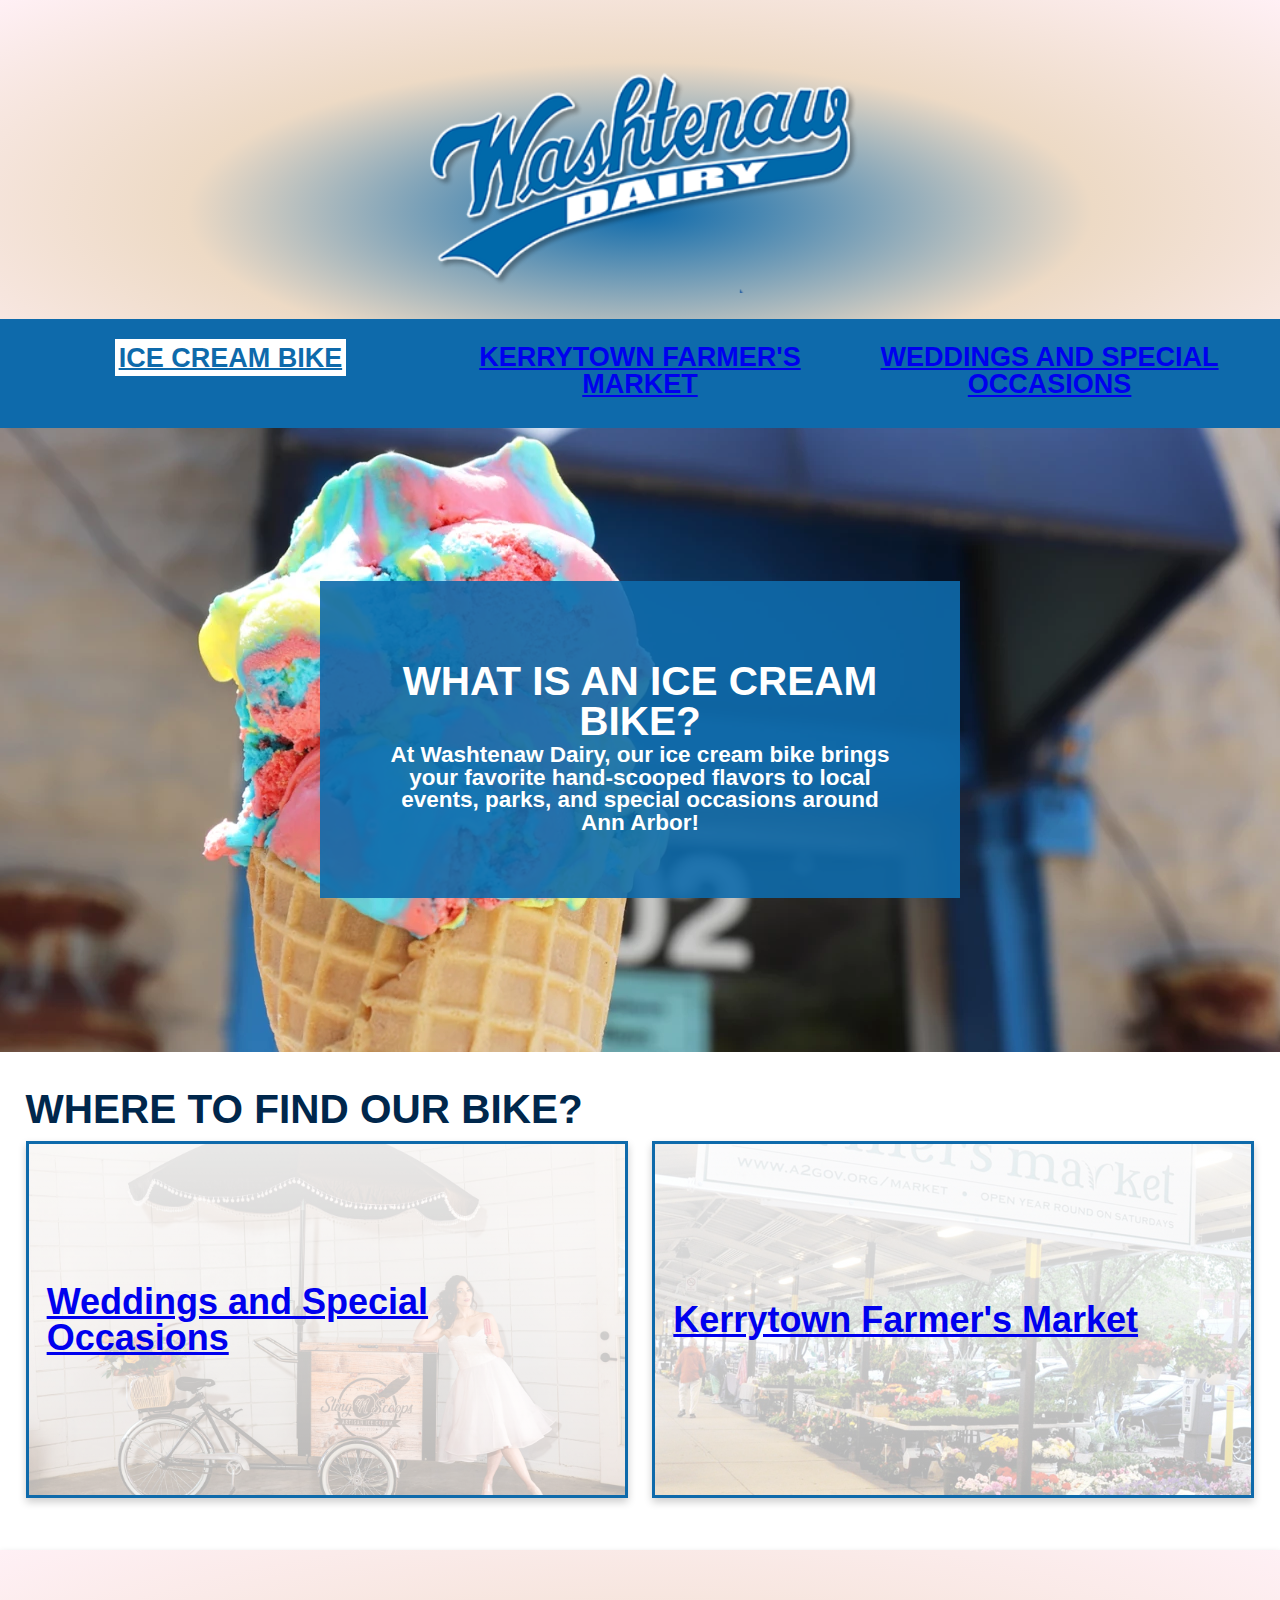
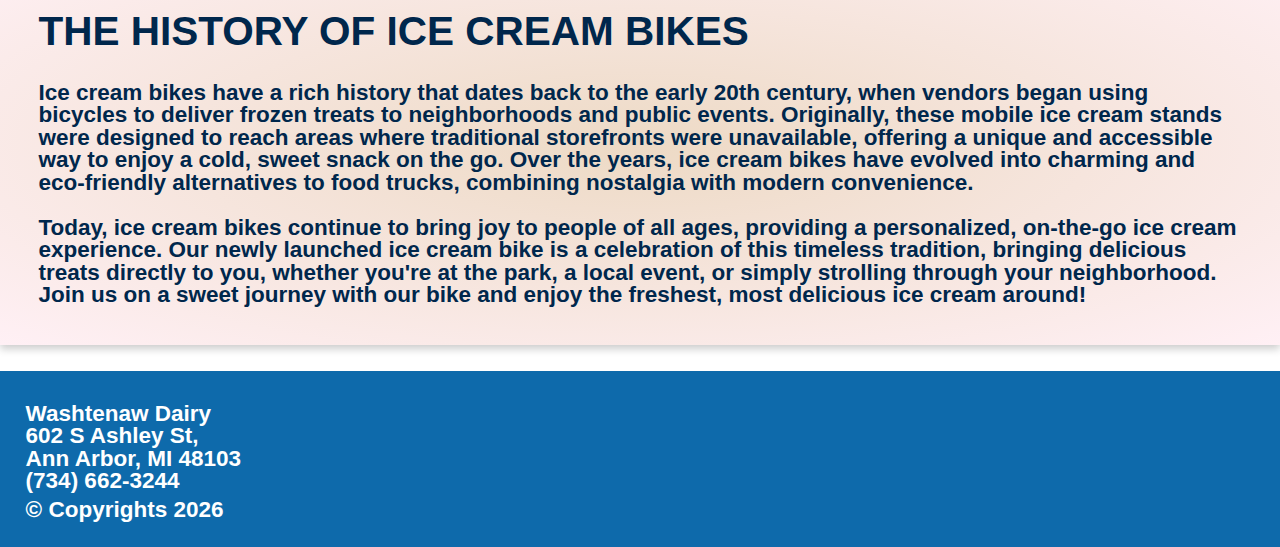
<file: html/index.html>
<!DOCTYPE html>
<html lang="en">

<head>
    <meta charset="UTF-8">
    <meta name="viewport" content="width=device-width, initial-scale=1.0">
    <title>Document</title>
    <link rel="stylesheet" type="text/css" href="../css/html5reset.css" />
    <link rel="stylesheet" type="text/css" href="../css/style.css" />
    <title>Washtenaw Dairy Ice Cream Bike</title>
</head>

<body>
    <header>
    <a class = "skip" href = "#main">Skip to Main Content</a>
        <img id="logo" src="/images/Logo.jpg" alt="Washtenaw Dairy logo">
        <nav>
            <ul>
                <li class="active"><a href = "index.html" >Ice Cream Bike</a></li>
                <li><a href = "kerrytown.html" >Kerrytown Farmer's Market</a></li>
                <li><a href = "weddings.html" >Weddings and Special Occasions</a></li>
            </ul>
        </nav>
    </header>
    <main id="main" tabindex="0">
        <!-- introduction -->
        <section id="intro">
            <div id="intro_text">
                <h1>What is an ice cream bike?</h1>
                <p>At Washtenaw Dairy, our ice cream bike brings your favorite 
                    hand-scooped flavors to local events, parks, and special 
                    occasions around Ann Arbor!</p>
            </div>
        </section>
        <!-- where? -->
    
        <section id="places">
            <h1>Where to find our bike?</h1>
            <div id="kerrytown" class="container">
                <h2><a href = "kerrytown.html" >Kerrytown Farmer's Market</a></h2>
                <img id = "kerrytown_img" src="/images/FarmersMarket.jpg" alt="Farmers Market sign shown above flowers being sold at a stand">
            </div>
    
            <div id="weddings" class="container">
                <h2><a href = "weddings.html" >Weddings and Special Occasions</a></h2>
                <img id = "wedding_img" src="/images/Wedding.jpg" alt="Bride standing next to an ice cream bike">
            </div>
        </section>

        <section class="last_box">
            <h1>The History of Ice Cream Bikes</h1>
            <p>
                Ice cream bikes have a rich history that dates back to the early 20th century, when vendors began using
                 bicycles to deliver frozen treats to neighborhoods and public events. Originally, these mobile ice cream
                  stands were designed to reach areas where traditional storefronts were unavailable, offering a unique
                   and accessible way to enjoy a cold, sweet snack on the go. Over the years, ice cream bikes have evolved
                    into charming and eco-friendly alternatives to food trucks, combining nostalgia with modern convenience.
                     <br> <br>Today, ice cream bikes continue to bring joy to people of all ages, providing a personalized, on-the-go
                      ice cream experience. Our newly launched ice cream bike is a celebration of this timeless tradition,
                       bringing delicious treats directly to you, whether you're at the park, a local event, or simply
                        strolling through your neighborhood. Join us on a sweet journey with our bike and enjoy the freshest, most delicious ice cream around!
            </p>
                <!-- text for history generated by chatgpt -->
        </section>
    </main>
    <footer tabindex= "0" class="last">
        <p> Washtenaw Dairy<br>
            602 S Ashley St, <br>
            Ann Arbor, MI 48103 <br>
            (734) 662-3244</p>
        <p>© Copyrights <span id="year"></span></p> 
            <!-- Source: https://www.codexworld.com/how-to/get-current-year-to-display-dynamic-year-in-copyright-using-javascript/ -->
    </footer>

    <script>
        document.getElementById("year").innerHTML = new Date().getFullYear();
    </script>
        <!-- Source: https://www.codexworld.com/how-to/get-current-year-to-display-dynamic-year-in-copyright-using-javascript/ -->
</body>
</file>
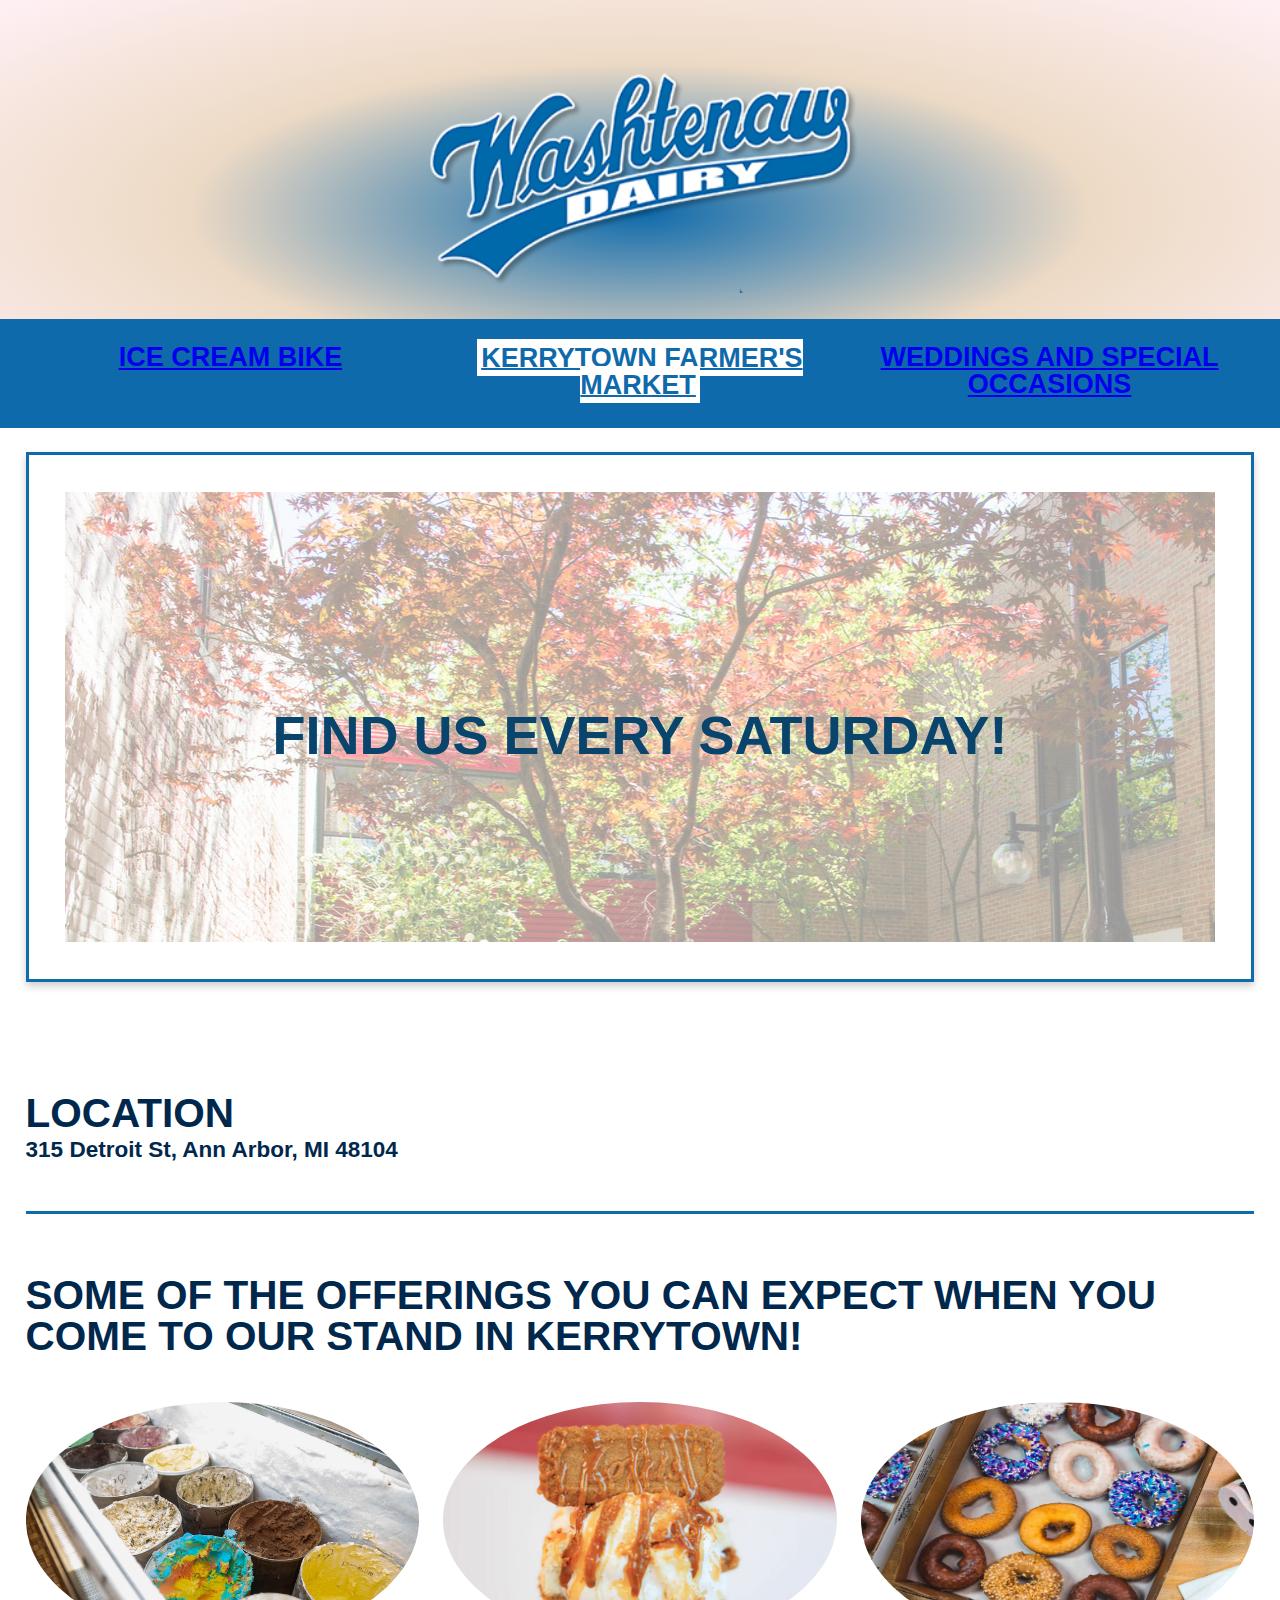
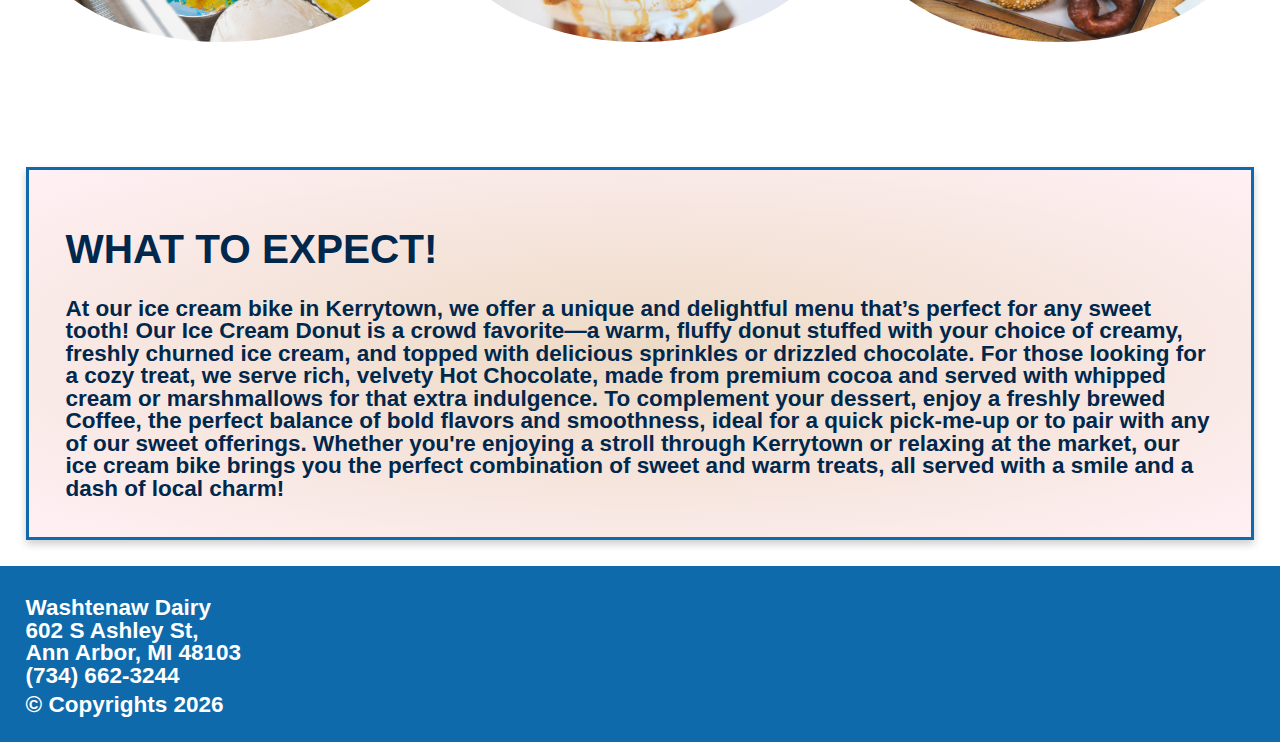
<file: html/kerrytown.html>
<!DOCTYPE html>
<html lang="en">

<head>
    <meta charset="UTF-8">
    <meta name="viewport" content="width=device-width, initial-scale=1.0">
    <title>Document</title>
    <link rel="stylesheet" type="text/css" href="../css/html5reset.css" />
    <link rel="stylesheet" type="text/css" href="../css/style.css" />
    <title>Kerrytown Farmer's Market</title>
</head>

<body>
    <header>
        <a class = "skip" href = "#kerrytown_main">Skip to Main Content</a>
         <img id="logo" src="/images/Logo.jpg" alt="Washtenaw Dairy logo">
        <nav>
            <ul>
                <li><a href = "index.html" >Ice Cream Bike</a></li>
                <li class="active"><a href = "kerrytown.html" >Kerrytown Farmer's Market</a></li>
                <li><a href = "weddings.html" >Weddings and Special Occasions</a></li>
            </ul>
        </nav>
    </header>

    <main id="kerrytown_main" tabindex="0">
        <div id = 'kerrytown_intro' class="container">
            <div class = "container-inner">
                <div class = "container-front">
                    <h1>Find us every Saturday!</h1>
                    <!-- <img id="Kerrytown_img" src="/images/Kerrytown.jpg" alt="Courtyard in Kerrytown with trees and people sitting at tables"> -->
                </div>

                <div class = "container-back">
                    <p> Donuts, ice cream bars, hot cocoa, and more! The Washtenaw Dairy ice cream bike is at 
                        the Kerrytown Farmer's Market every Saturday from 8:00AM - 3:00PM (January through April)
                        and 7:00AM - 3:00PM (May through December).</p>
                </div>
            </div>
        </div>

        <div class="container-back-reduced-motion">
            <p>Donuts, ice cream bars, hot cocoa, and more! The Washtenaw Dairy ice cream bike is at 
                the Kerrytown Farmer's Market every Saturday from 8:00AM - 3:00PM (January through April)
                and 7:00AM - 3:00PM (May through December).</p>
        </div>

        <div id = 'location'>
            <h1>Location</h1>
            <p>315 Detroit St, Ann Arbor, MI 48104</p>
        </div>

        <div class = 'past_events'> 
            <h1>Some of the offerings you can expect when you come to our stand in Kerrytown!</h1>
            <img id ='tub' src="/images/cans.jpg" alt="Tubs of ice cream">
            <img id ='caramel'src="/images/caramel.jpg" alt="Caramel covered ice cream">
            <img id ='donuts' src="/images/donuts.jpg" alt="Box of colorful donuts">
        </div>

        <div class="last_box" id="past_last_box">
            <h1>
                What to Expect!
            </h1>
            <p>
                At our ice cream bike in Kerrytown, we offer a unique and delightful menu that’s perfect for any sweet tooth! Our Ice Cream Donut is a crowd favorite—a warm, fluffy donut stuffed with your choice of creamy, freshly churned ice cream, and topped with delicious sprinkles or drizzled chocolate. For those looking for a cozy treat, we serve rich, velvety Hot Chocolate, made from premium cocoa and served with whipped cream or marshmallows for that extra indulgence. To complement your dessert, enjoy a freshly brewed Coffee, the perfect balance of bold flavors and smoothness, ideal for a quick pick-me-up or to pair with any of our sweet offerings. Whether you're enjoying a stroll through Kerrytown or relaxing at the market, our ice cream bike brings you the perfect combination of sweet and warm treats, all served with a smile and a dash of local charm!
            </p>
            <!-- text generated by chatgpt -->
        </div>
    </main>

    <script></script>
    <footer tabindex= "0" class="last">
        <p> Washtenaw Dairy<br>
            602 S Ashley St, <br>
            Ann Arbor, MI 48103 <br>
            (734) 662-3244</p>
        <p>© Copyrights <span id="year"></span></p> 
            <!-- Source: https://www.codexworld.com/how-to/get-current-year-to-display-dynamic-year-in-copyright-using-javascript/ -->
    </footer>

    <script>
        document.getElementById("year").innerHTML = new Date().getFullYear();
    </script>
        <!-- Source: https://www.codexworld.com/how-to/get-current-year-to-display-dynamic-year-in-copyright-using-javascript/ -->
</body>
</html>
</file>
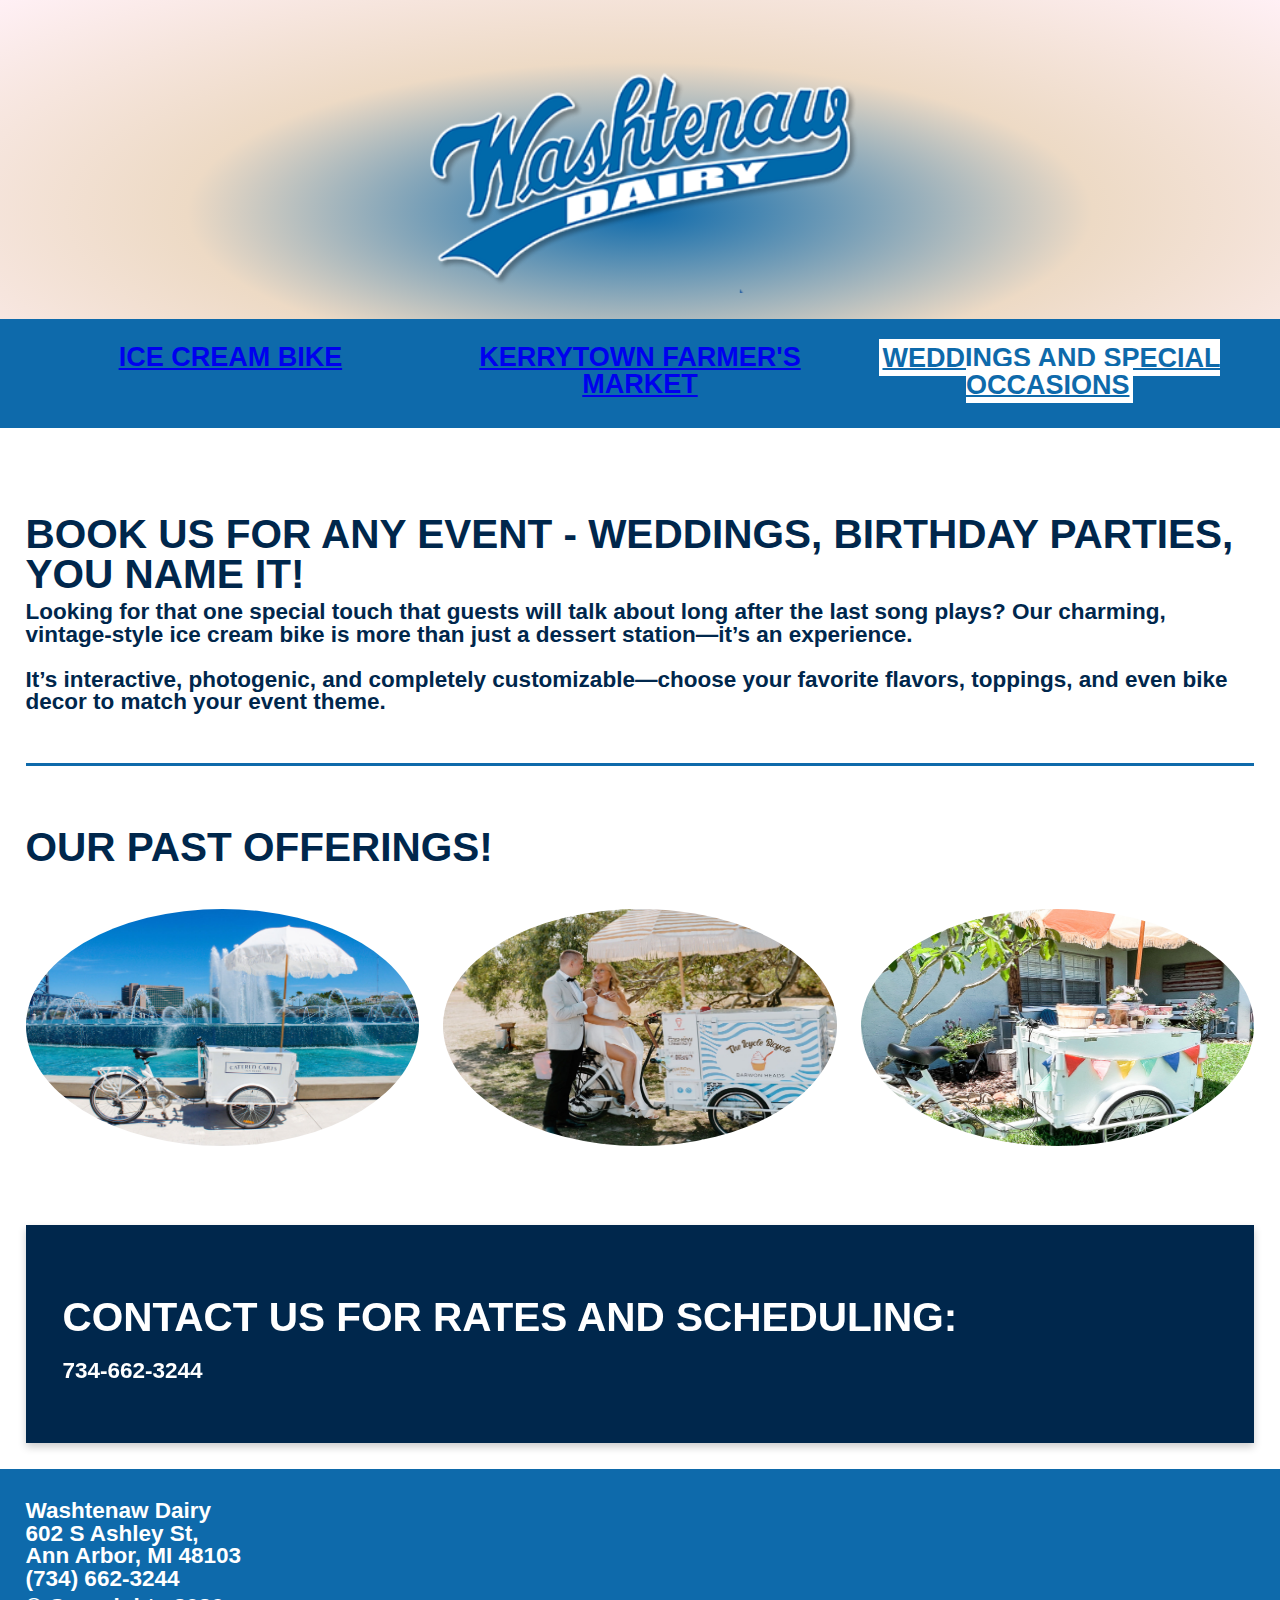
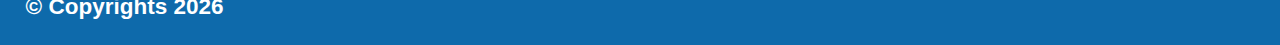
<file: html/weddings.html>
<!DOCTYPE html>
<html lang="en">

<head>
    <meta charset="UTF-8">
    <meta name="viewport" content="width=device-width, initial-scale=1.0">
    <title>Document</title>
    <link rel="stylesheet" type="text/css" href="../css/html5reset.css" />
    <link rel="stylesheet" type="text/css" href="../css/style.css" />
    <title>Weddings and Special Occasions</title>
</head>

<body>
    <header>
        <a class = "skip" href = "#wedding_main">Skip to Main Content</a>
         <img id="logo" src="/images/Logo.jpg" alt="Washtenaw Dairy logo">
        <nav>
            <ul>
                <li><a href = "index.html" >Ice Cream Bike</a></li>
                <li><a href = "kerrytown.html" >Kerrytown Farmer's Market</a></li>
                <li class="active"><a href = "weddings.html" >Weddings and Special Occasions</a></li>
            </ul>
        </nav>
    </header>

    <main id = "wedding_main" tabindex="0">
    
        <div id = "past_intro">
            <h1> Book us for any event - weddings, birthday parties, you name it!</h1> 
            <p> Looking for that one special touch that guests will talk about long
                 after the last song plays? Our charming, vintage-style ice cream bike
                  is more than just a dessert station—it’s an experience. 
                   <br> 
                   <br>
                    It’s interactive, photogenic, and completely customizable—choose your favorite 
                    flavors, toppings, and even bike decor to match your event theme.</p>  
                    
                    <!-- text generated by Chat GPT -->
        </div>

        <div class = "past_events">
            <h1>Our Past Offerings!</h1>
            <img id ='water' src="/images/water.jpg" alt="Ice cream bike by the water">
            <img id = 'weddingBike' src="/images/weddingbike.jpg" alt="Two newlyweds on an ice cream bike">
            <img id = 'outside' src="/images/outside.jpg" alt="Ice cream bike outside at a birthday party">
        </div>

        <div id = "contact">
            <h1>Contact us for rates and scheduling:</h1>
            <p>734-662-3244</p>
        </div>
    </main>

    <footer tabindex= "0" class="last">
        <p> Washtenaw Dairy<br>
            602 S Ashley St, <br>
            Ann Arbor, MI 48103 <br>
            (734) 662-3244</p>
        <p>© Copyrights <span id="year"></span></p> 
            <!-- Source: https://www.codexworld.com/how-to/get-current-year-to-display-dynamic-year-in-copyright-using-javascript/ -->
    </footer>

    <script>
        document.getElementById("year").innerHTML = new Date().getFullYear();
    </script>
        <!-- Source: https://www.codexworld.com/how-to/get-current-year-to-display-dynamic-year-in-copyright-using-javascript/ -->

</body>
</file>
<file: css/style.css>
/* homepage */

#logo{
    display: block;
    margin: auto;
    width: 35%;
    height: auto;
    padding-bottom: 2%;
}

#intro{
    display: grid;
    grid-template-columns: 0.5fr 1fr 0.5fr;
    background-image: url("/images/IceCream.jpg");
    background-position: center;
    padding-top: 12%;
    padding-bottom: 12%;
    align-items: center;
    justify-items: center;
    text-align: center;
}

#intro_text{
    grid-column: 2 / span 1;
    padding: 10%;
    background-color: rgb(14, 106, 171, 0.9);
    color: white;
}

body{
    font-family: "Fjalla One", "Bebas Nue", "Roboto", sans-serif;
    font-weight: bold;
    color: #00274c;
}

p{
    padding-top: 0.5%;
    font-size: 2.5vh;
}

h1{
    font-size: 4.5vh;
    text-transform: uppercase;
    padding-top: 3%;
    grid-column: 1/ span 3;
}

#places h1{
    grid-column: 1 / span 2;
}

#weddings{
    grid-column: 2/ span 1;
}

#kerrytown{
    grid-column: 2/ span 1;
}

.container{
    display: grid;
    grid-template-columns: 1fr 1fr 1fr;
    column-gap: 2%;
    background-color: rgb(300,300,300, 0.6);
    padding: 3%;
    margin-top: 2%;
    border: solid 3px #0e6aab;
    color: rgb(8, 68, 108);
    box-shadow: 0 4px 8px rgba(0, 0, 0, 0.2);
    transition: transform 0.3s ease;
}

.container:hover{
    transform: scale(1.03); 
}

h2{
    font-size: 4vh;
    grid-column: 2 / span 2;
    grid-row: 1 / span 1;
    align-self: center;
}

img{
    padding-top: 1%;
    width: 35vw;
    height: auto;
}

#wedding_img, #kerrytown_img{
    grid-column: 1 / span 1;
    grid-row: 1 / span 1;
}

.last_box{
    margin-top: 4%;
    background: radial-gradient(#eddac5, #fff0f5);
        /* source for learning radial gradient: https://www.w3schools.com/css/css3_gradients_radial.asp  */
    color: #00274c;
    padding: 3%;
    padding-top: 2%;
    box-shadow: 0 4px 8px rgba(0, 0, 0, 0.2);
}

.last_box h1{
    margin-bottom: 2%;
}

#past_last_box{
    border: solid 3px #0e6aab;
}

/* skip to main */
.skip{
    top: -60px; 
        /* move figure off screen until tabbed */
    position: absolute;
    z-index: 10;
}

.skip:focus{
    display: inline-block;
    position: absolute;
    top: 80px;
        /* move back on screen */
    z-index: 10;
}

/* nav */

header{
    padding-top: 4%;
    border-bottom: solid 3px #0e6aab;
    background-image: radial-gradient(#0e6aab,#eddac5, #fff0f5);
}

nav{
    background-color: #0e6aab;;
}

nav ul{
    display: grid;
    grid-template-columns: repeat(3, 1fr);
    padding: 2%;
    font-size: 3vh;
    text-align: center;
}

nav ul li:nth-child(1) {
    grid-column: 1/ span 1;
}

nav ul li:nth-child(2) {
    grid-column: 2/ span 1;
}

nav ul li:nth-child(3) {
    grid-column: 3/ span 1;
}

nav ul li{
    text-decoration: none;
    text-transform: uppercase;
    margin: 0 15px 1px;
}

nav ul li a:visited{
    color: white;
}

nav ul li.active a{
    font-weight: bold;
    text-decoration: underline;
    background-color: white;
    color:#0e6aab;
    padding: 1%;
}

#places{
    padding-left: 2%;
    padding-right: 2%;
}

/* footer */
footer{
    margin-top: 2%;
    padding: 2%;
    background-color: #0e6aab;
    color: white;
}

/* kerrytown page */

#kerrytown_intro {
    display: flex;
    height: 40vh;
    perspective: 1000px;
        /* source for learning perspective https://www.w3schools.com/cssref/css3_pr_perspective.php */
} 

#kerrytown_main, #wedding_main{
    padding-left: 2%;
    padding-right: 2%;
}

/* Inner container that flips */
.container-inner {
    width: 100%;
    height: 100%;
    position: relative;
    transform-style: preserve-3d;
        /* source for learning transform style https://www.w3schools.com/cssref/css3_pr_transform-style.php */
        /* lets us render the child elements when the card flips in 3d */
    transition: transform 0.9s ease;
  }
  
/* Flip on hover */
#kerrytown_intro:hover .container-inner {
    transform: rotateY(180deg);
  }
  
/* Front and back sides */
.container-front,
.container-back {
    position: absolute;
    width: 100%;
    height: 100%;
    backface-visibility: hidden;
}
  
/* Front content */
.container-front {
    background: linear-gradient(rgba(255,255,255,0.6), rgba(255,255,255,0.6)), 
    url('/images/Kerrytown.jpg');
    display: flex;
    flex-direction: column;
    align-items: center;
    justify-content: center;
    text-align: center;
}
  
/* Back content */
.container-back {
    background-color: #0e6aab;
    color: white;
    transform: rotateY(180deg);
    display: flex;
    justify-content: center;
    align-items: center;
    text-align: center;
}

/* sets up for reduced motion query later */
.container-back-reduced-motion{
    visibility:hidden;
}

#location{
    padding-bottom: 4%;
}

.past_events{
    display: grid;
    grid-template-columns: 1fr 1fr 1fr;
    grid-template-rows: auto auto;
    column-gap: 2%;
    row-gap: 10%;
    padding-top: 2%;
    padding-bottom: 5%;
    border-top: solid 3px #0e6aab;
}

#tub, #caramel, #donuts, #water, #weddingBike, #outside{
    grid-row: 2 /span 1;
    border-radius: 50%;
    width: 100%;
    height: 80%;
}

#tub, #water{
    grid-column: 1 / span 1;
}

#caramel, #weddingBike{
    grid-column: 2 / span 1;
}

#donuts, #outside{
    grid-column: 3 / span 1;
}

#past_intro{
    padding-top: 4%;
    padding-bottom: 4%;
}
 
#contact{
    background-color: #00274c;
    color: white;
    padding: 3%;
    box-shadow: 0 4px 8px rgba(0, 0, 0, 0.2);
}

#contact p{
    padding-top: 2%;
    padding-bottom: 2%;
}

#contact{
    transition: transform 0.4s ease;
    transform-style: preserve-3d;
}

#contact:hover{
    transform: rotateX(11deg) rotateY(11deg);
}

/* DESKTOP VIEW */

@media screen and (min-width: 900px){
    
    #places{
        display: grid;
        grid-template-columns: 49% 49%;
        column-gap: 2%;
        grid-template-rows: auto auto;
    }

    #places h1{
        grid-row: 1 / span 1;
        grid-column: 1 / span 2;
    }

    #weddings{
        grid-column: 1/ span 1;
    }
    
    #kerrytown{
        grid-column: 2/ span 1;
    }

    #weddings, #kerrytown{
        grid-row: 2 / span 1;
        display: grid;
        grid-template-columns: 100%;
        height: 35vh;
    }

    #weddings{
        background: linear-gradient(rgba(255,255,255,0.9), rgba(255,255,255,0.7)), 
        url('/images/Wedding.jpg');
        background-size: cover;
        background-position: center;
    }

    #kerrytown{
        background: linear-gradient(rgba(255,255,255,0.9), rgba(255,255,255,0.7)), 
        url('/images/FarmersMarket.jpg');
        background-size: cover;
        background-position: center;
    }

    #kerrytown_intro {
        height: 50vh;
    } 

    #kerrytown h2, #weddings h2{
        grid-column: 1 / span 1;
    }

    .container-front h1{
        font-size: 6vh;
    }

    .container-back p{
        font-size: 4.5vh;
    }

    #kerrytown_img, #wedding_img{
        display: none;
    }


}

/* reduced motion */

@media (prefers-reduced-motion: reduce){
    
    .container, #contact{
        transition: none; 
        transform: translateX(0);
    }

    .container:hover, #contact:hover, #kerrytown_intro:hover .container-inner{
        transition: none; 
        transform:translateX(0);
    }

    .container-back-reduced-motion{
        visibility:visible;
        padding-top: 2%;
    }

}
</file>
